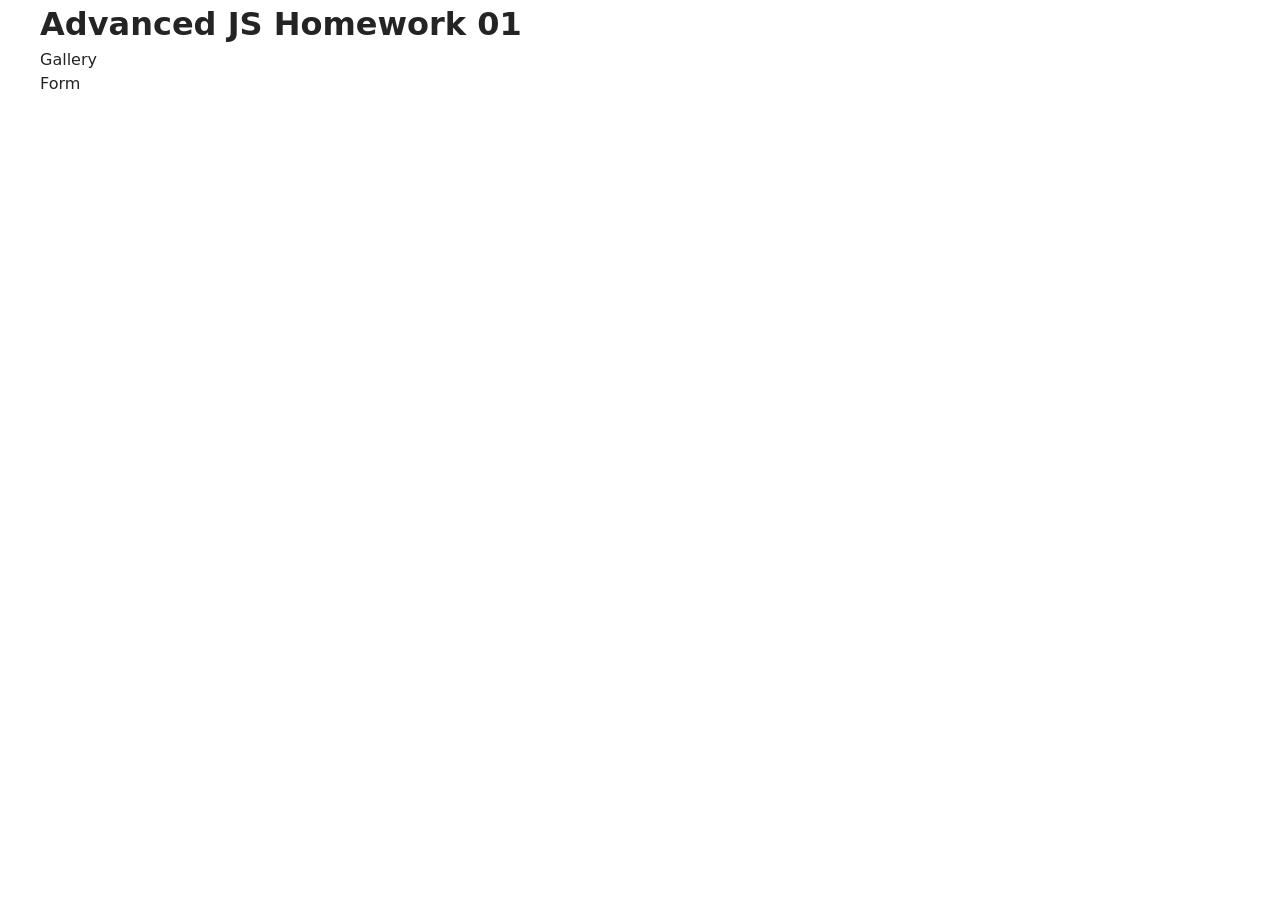
<file: src/index.html>
<!DOCTYPE html>
<html lang="en">
  <head>
    <meta charset="UTF-8" />
    <link rel="icon" type="image/svg+xml" href="/favicon.svg" />
    <meta name="viewport" content="width=device-width, initial-scale=1.0" />
    <title>Advanced JS HW-01</title>
    <link rel="stylesheet" href="./css/styles.css" />
  </head>
  <body>
    <main>
      <div class="container">
        <h1>Advanced JS Homework 01</h1>
        <ul>
          <li><a href="./1-gallery.html">Gallery</a></li>
          <li><a href="./2-form.html">Form</a></li>
        </ul>
      </div>
    </main>
  </body>
</html>
</file>
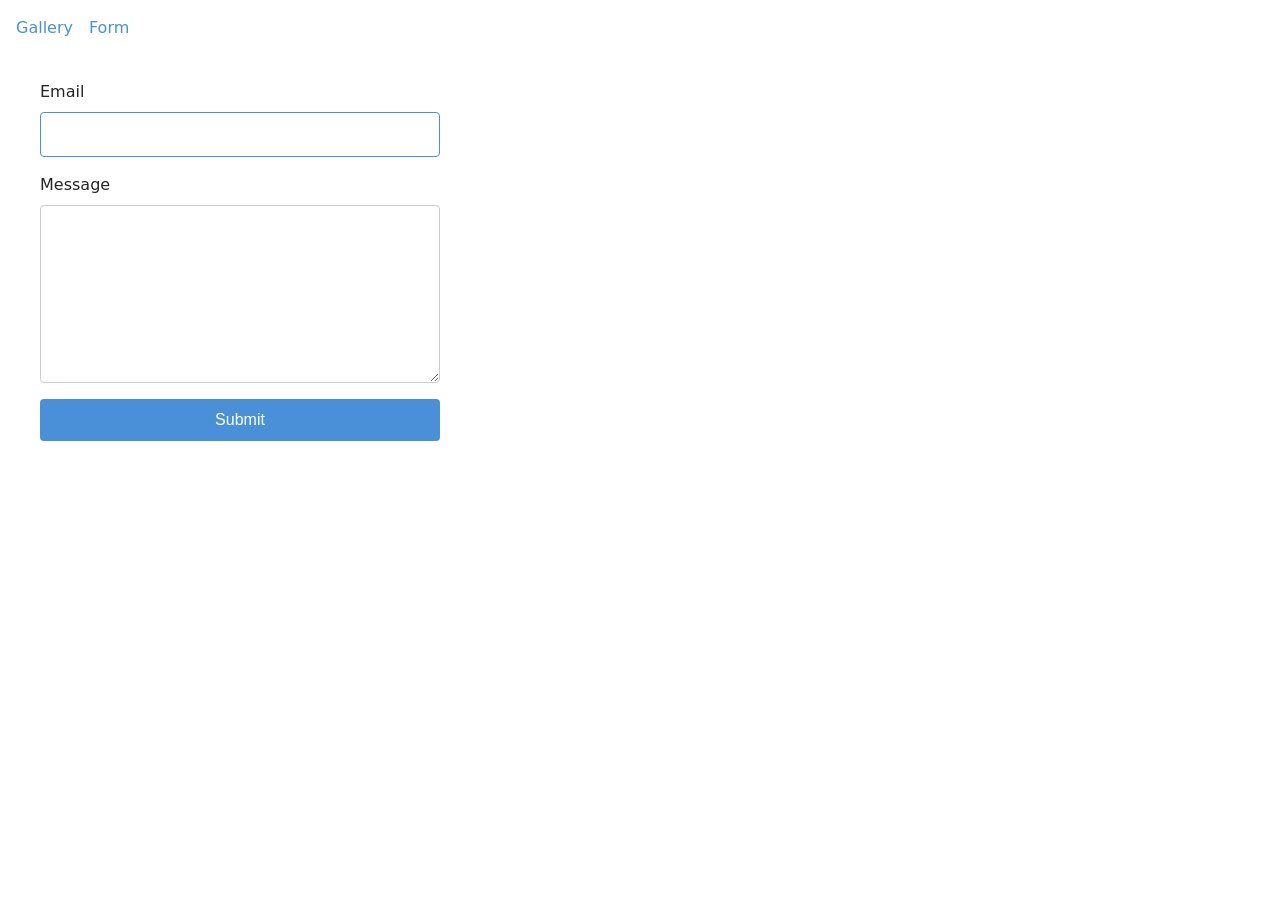
<file: src/2-form.html>
<!DOCTYPE html>
<html lang="en">
  <head>
    <meta charset="UTF-8" />
    <meta name="viewport" content="width=device-width, initial-scale=1.0" />
    <title>Feedback Form</title>
    <link rel="stylesheet" href="./css/styles.css" />
  </head>
  <body>
    <nav class="nav-simple">
      <a href="./1-gallery.html">Gallery</a>
      <a href="./2-form.html">Form</a>
    </nav>

    <main>
      <div class="container">
        <form class="feedback-form" autocomplete="off">
          <label>
            Email
            <input type="email" name="email" autofocus />
          </label>
          <label>
            Message
            <textarea name="message" rows="8"></textarea>
          </label>
          <button type="submit">Submit</button>
        </form>
      </div>
    </main>

    <script type="module" src="./js/2-form.js"></script>
  </body>
</html>
</file>
<file: src/css/styles.css>
/**
  |============================
  | include css partials with
  | default @import url()
  |============================
*/
/* Common styles */
@import url('./reset.css');
@import url('./base.css');
@import url('./container.css');
@import url('./animations.css');

/* Sections style */
@import url('./header.css');
@import url('./vite-promo.css');
@import url('./badges.css');
@import url('./back-link.css');
@import url('./footer.css');

/* Task styles */
@import url('./gallery.css');
@import url('./form.css');
@import url('./nav-simple.css');
</file>
